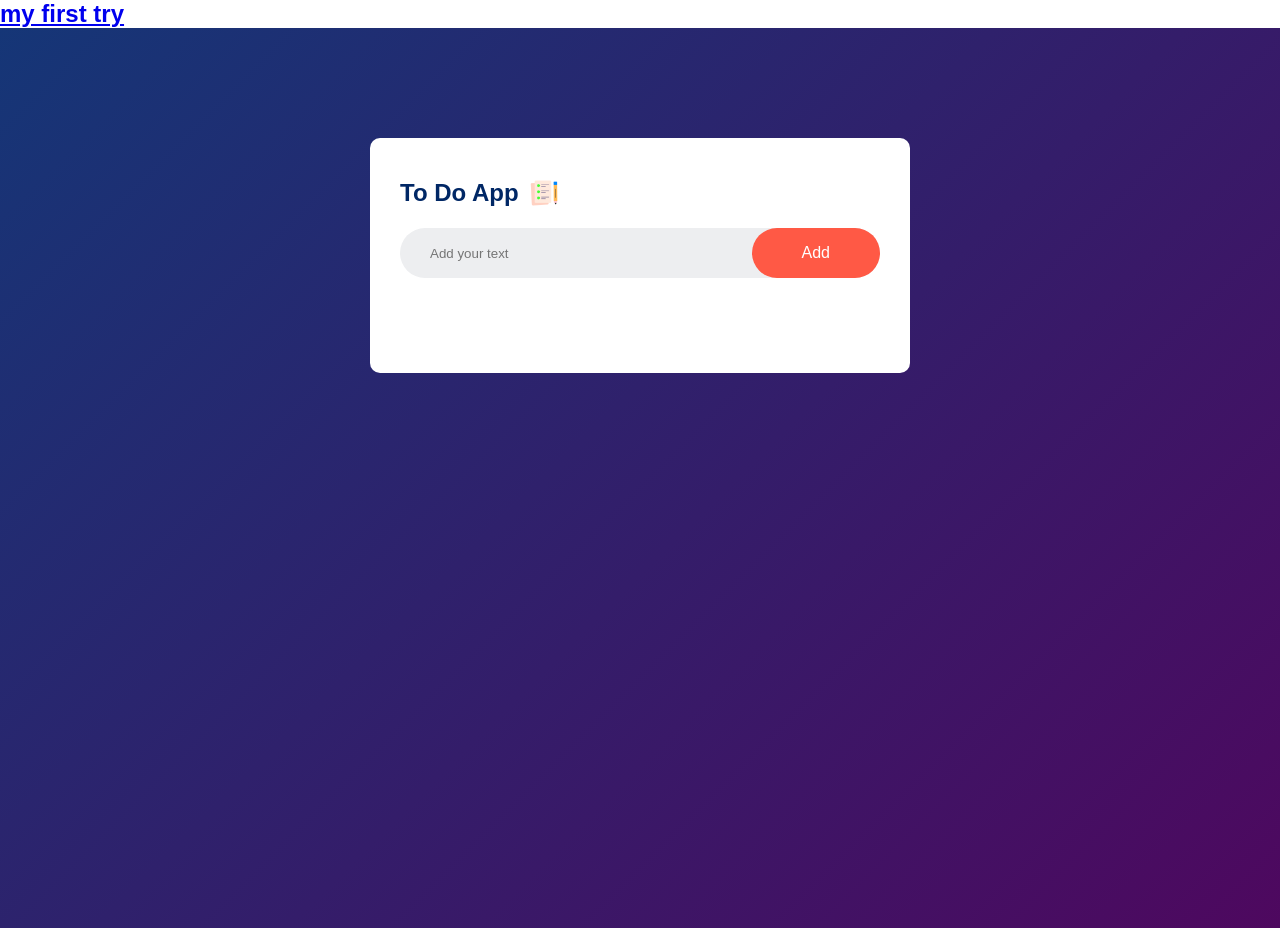
<file: index.html>
<!DOCTYPE html>
<html lang="en">
<head>
    <meta charset="UTF-8">
    <meta name="viewport" content="width=device-width, initial-scale=1.0">
    <title>Document</title>
    <link rel="stylesheet" href="style.css">
</head>
<body>
    <a href="./selfTried/index.html">

        <h2>my first try</h2>
    </a>
    <div class="container">
        <div class="todo-app">
            <h2>To Do App  <img src="./images/icon.png" alt=""></h2>   
            <div class="row">
                <input type="text" id="input-box" placeholder="Add your text">
                <button onclick="addTask()">Add</button>
            </div>
            <ul id="list-container new-01">
                <!-- <li class="checked">Task 1</li>
                <li>Task 2</li>
                <li>Task 3</li> -->
            </ul>
        </div>
    </div>
    <script src="./script.js"></script>
</body>
</html>
</file>
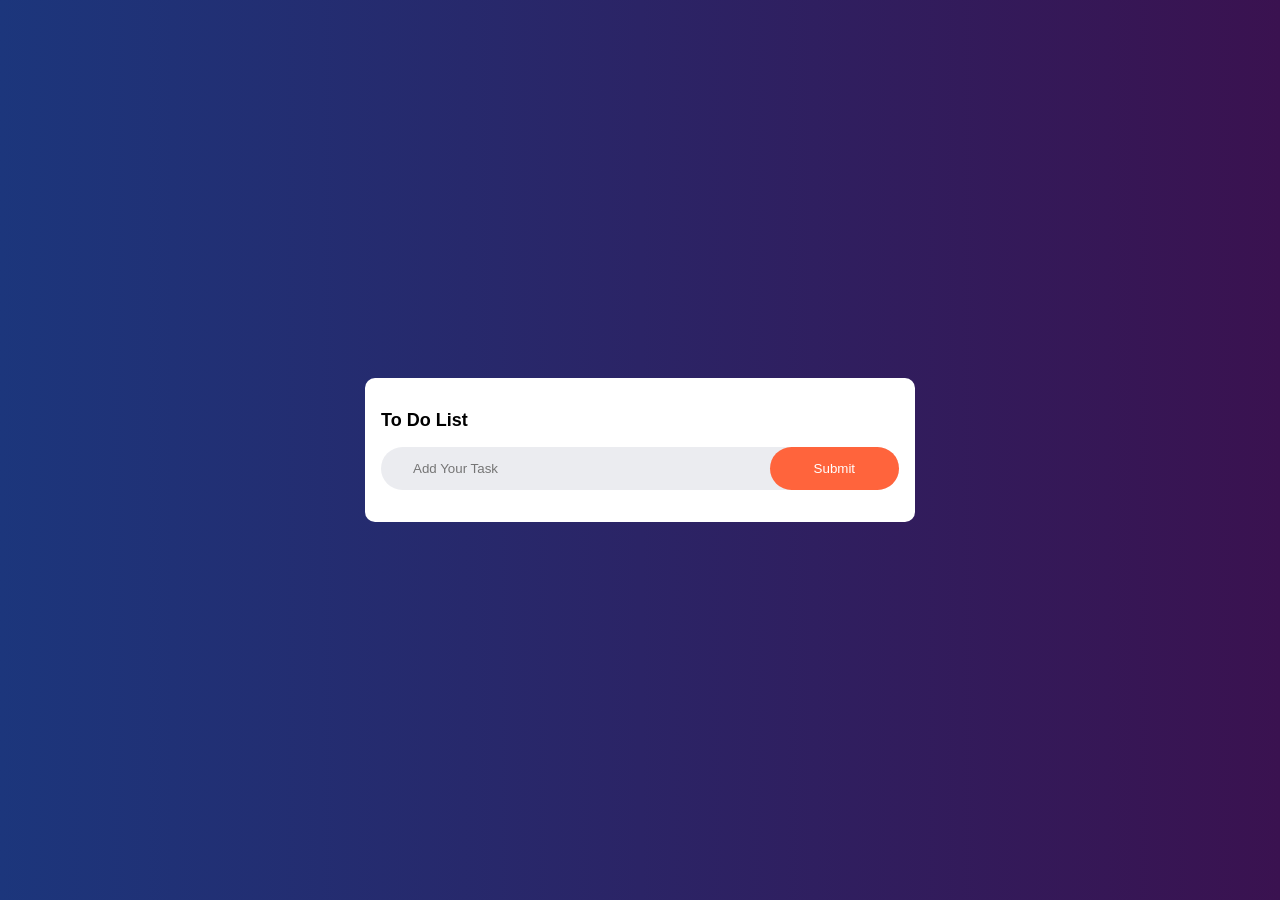
<file: selfTried/index.html>
<!DOCTYPE html>
<html lang="en">
<head>
    <meta charset="UTF-8">
    <meta name="viewport" content="width=device-width, initial-scale=1.0">
    <title>To Do List</title>
    <link rel="stylesheet" href="style.css">
</head>
<body class="d-flex align-center ">
    <div class="container">
        <div class="row">
            <div class="column">
                <h2>To Do List</h2>
            </div>
        </div>

        <div class="row">
            <div class="column d-flex justify-between inputField ">
                <input type="text" id="addItem" placeholder="Add Your Task" >
                <input type="submit" id="submit">
            </div>
        </div>

        <div class="row">
            <div class="column">

                <ul id="ul">

                </ul>
       


            </div>
        </div>

    </div>
    

    <script src="./script.js"></script>
</body>
</html>
</file>
<file: style.css>
*{
    margin: 0;
    padding: 0;
    font-family: 'Poppins', sans-serif;
    box-sizing: border-box;
}

.container{
    width: 100%;
    min-height: 100vh;
    background: linear-gradient(135deg, #153677, #4e085f);
    padding: 10px;
}
.todo-app{
    width: 100%;
    max-width: 540px;
    background: #fff;
    margin: 100px auto 20px;
    padding: 40px 30px 70px;
    border-radius: 10px ;

}
.todo-app h2{
    color: #002765;
    display: flex;
    align-items: center;
    margin-bottom: 20px;
}
.todo-app h2 img{
    width: 30px;
    margin-left: 10px;
}

.row{
    display:flex;
    align-items: center;
    justify-content: space-between;
    background: #edeef0;
    border-radius: 30px;
    padding-left: 20px;
    margin-bottom: 25px;
}
input{
    flex: 1;
    border:none;
    outline: none;
    background: transparent;
    padding: 10px;
    font-weight: 14px;
}
button{
    border:none;
    outline: none;
    padding: 16px 50px;
    background-color: #ff5945;
    color: #fff;
    font-size: 16px;
    cursor: pointer;
    border-radius: 40px;
}

ul li{
    list-style: none;
    font-size: 17px;
    padding: 12px 8px 12px 50px;
    user-select: none;
    cursor: pointer;
    position: relative;
}


ul li::before{
    content: '';
    position: absolute;
    height: 28px;
    width:28px;
    border-radius: 50%;
    background-image: url(./images/unchecked.png);
    background-size: cover;
    background-position: center;
    top: 12px;
    left:8px;
}
ul li.checked{
    color:#555;
    text-decoration: line-through;
}

ul li.checked::before{
    background-image: url(./images/checked.png);
}

ul li span{
    position: absolute;
    right: 0;
    top: 5px;
    width: 40px;
    height: 40px;
    font-size: 22px;
    color: #555;
    line-height: 40px;
    text-align: center;

    border-radius: 50%;
}

ul li span:hover{
    background: #edeef0;
}
</file>
<file: selfTried/style.css>
*{
    margin: 0;
    padding: 0;
    box-sizing: border-box;
    /* color: white; */
    font-family: var(--font-primary);
}
:root{
    --primary-color: #ff643c;
    --bg-dark-primary: #ebecf0;
    --bg-dark-secondary: #121212;
    --bg-gray: #171717;
    --bg-gray-hover:#282828;
    --font-primary: 'Robot', sans-serif;
}

body{
    background-image: linear-gradient(to right, rgb(28,54,124), rgb(58,18,80));
    height: 100vh;
}

/* global css starts here  */
a{
    text-decoration: none;
}
button{
    background-color: white;
    color: black;
    padding: .6rem 1.2rem;
    border-radius: 2.5rem;
    margin-left: 1rem;
    cursor: pointer;
    transition: all ease-in-out 200ms;
}
button:hover{
    transform: scale(1.1);
}
.btn-secondary{
    background-color: transparent;
    color: white;
    border: 1px solid white;
}
h1 h2 h3 h4 h5 h6{
    line-height: 2.5rem;
    font-family: var(--font-primary);
}
h1{
    font-size: 45px;
}
h2{
    font-size: 18px;
    margin: 1rem 0;
}
h4{
    font-size: 18px;
    margin: .5rem 0;
}
p{
    line-height: 2.5rem;
    font-family: var(--font-primary);

}
.container{
    width: 550px;
    background-color: white;
    padding: 1rem ;
    border-radius: 10px;
    margin: 0 auto;
    overflow: hidden;
}
.parent{
    width: 99%;
    margin: 1rem auto;
}

.d-flex{
    display: flex;
    
}
.justify-between{
    justify-content: space-between;
}
.justify-start{
    justify-content: start;
}

.justify-center{
    justify-content: center;
}
.align-center{
    align-items: center;
}
.align-start{
    align-items: start;
}
.direction-column{
    flex-direction: column;
}
.align-content{
    align-content: space-between ;

}
/* global css ends here  */

.inputField{
    border-radius: 50px;
    /* border: 2px solid red; */
    background-color: var(--bg-dark-primary);
}

input{
    padding: 0.9rem 2rem;
    /* color: var(--bg-dark-primary); */    
    border-radius: 50px;
    border: none;
    background-color: transparent;
    outline: none;
    width: 100%;


}
#submit{
    background-color: var(--primary-color);
    color: white;
    width: 30%;


}
input::selection{
    border: none;
    outline: none;

}

ul{
    margin: 1rem 0;
}
li{
    /* background-color: var(--bg-dark-primary); */
    padding: .5rem 1rem;
    border-radius: 50px;
    list-style: none;
    position: relative;

}

li:select{
    text-decoration: line-through;
}



.delete{
    /* background-color: var(--primary-color); */
    padding: 1rem;
    width: 1.5rem;
    height: 1.5rem;
    border-radius: 100%;
    position: absolute;
    top:0;
    right:0;
    cursor: pointer;
    color: var(--bg-dark-secondary);
}

.delete:hover{
    background-color: var(--primary-color);
    color: white;


}
</file>
